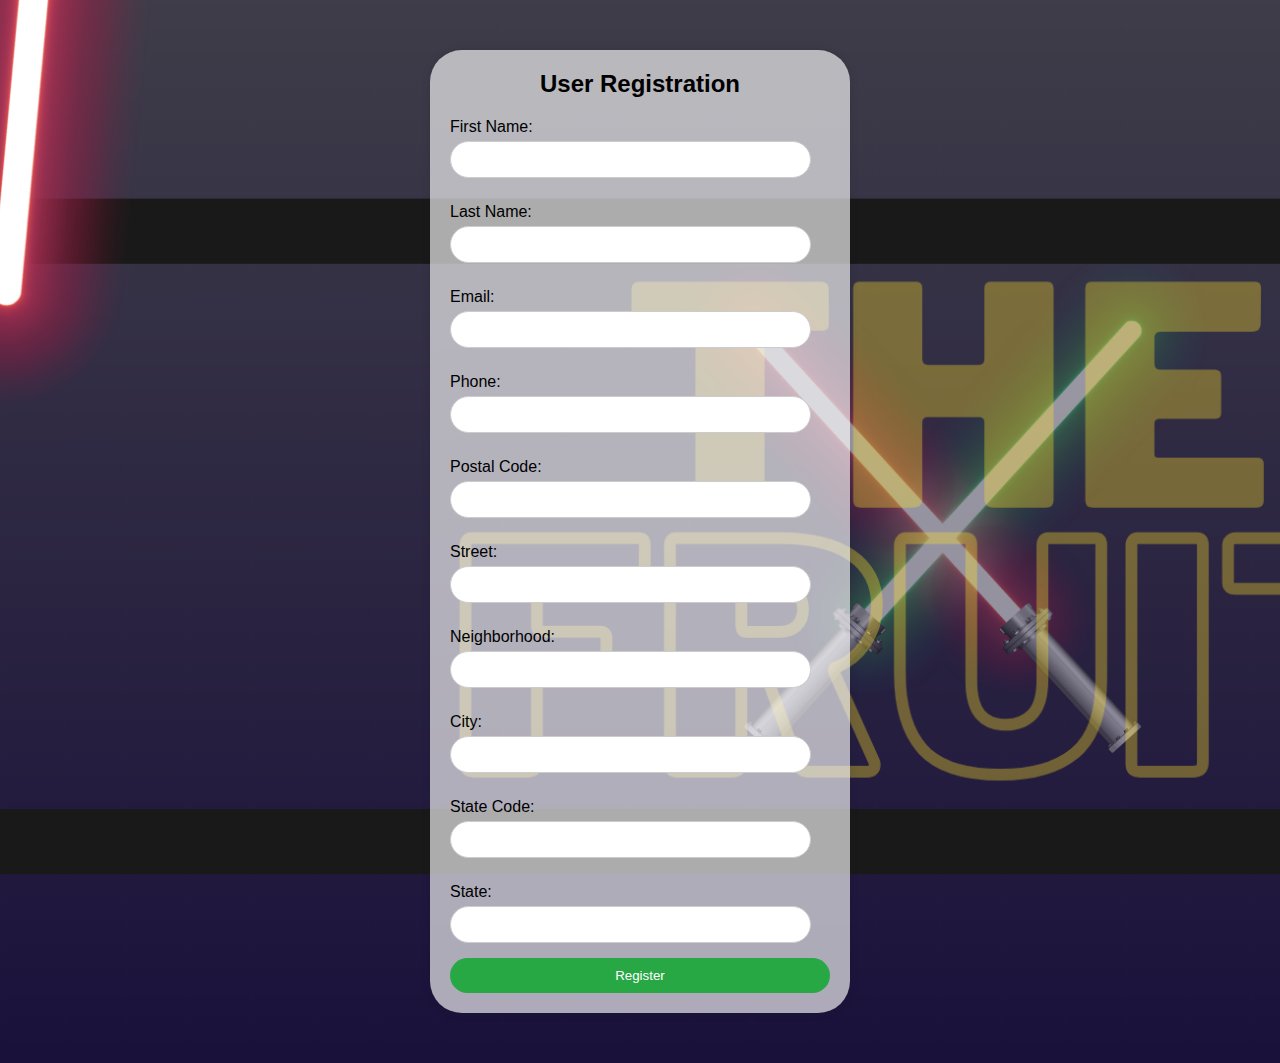
<file: index-cadastro.html>
<!DOCTYPE html>
<html lang="en">

<head>
    <meta charset="UTF-8">
    <meta name="viewport" content="width=device-width, initial-scale=1.0">
    <title>User Registration</title>
    <link rel="stylesheet" href="styles.css">
</head>

<body>
    <div class="container">
        <h2>User Registration</h2>
        <form id="registrationForm">
            <label for="firstName">First Name:</label>
            <input type="text" id="firstName" name="firstName" required>

            <label for="lastName">Last Name:</label>
            <input type="text" id="lastName" name="lastName" required>

            <label for="email">Email:</label>
            <input type="email" id="email" name="email" required>

            <label for="phone">Phone:</label>
            <input type="tel" id="phone" name="phone" required>

            <label for="postalCode">Postal Code:</label>
            <input type="text" id="postalCode" name="postalCode" required>

            <label for="street">Street:</label>
            <input type="text" id="street" name="street" readonly>

            <label for="neighborhood">Neighborhood:</label>
            <input type="text" id="neighborhood" name="neighborhood" readonly>

            <label for="city">City:</label>
            <input type="text" id="city" name="city" readonly>

            <label for="stateCode">State Code:</label>
            <input type="text" id="stateCode" name="stateCode" readonly>

            <label for="state">State:</label>
            <input type="text" id="state" name="state" readonly>

            <button type="submit">Register</button>
        </form>
    </div>

    <script src="script.js"></script>
</body>
    
</html>
</file>
<file: styles.css>
@font-face{
    font-family: 'fawkes';
    src: url(fonts/fawkes.ttf);
}

*{
    padding: 0;
    margin: 0;
    box-sizing: border-box;
}

body {
    font-family: 'fawkes';
    background-image: url(img/cadastrobackground.png);
    background-repeat: no-repeat;
    background-size: cover;
    font-family: Arial, sans-serif;
    margin: 0;
    padding: 0;
}

.container {
    width: 420px;
    margin: 50px auto;
    padding: 20px;
    background-color: rgba(255, 255, 255, 0.644);
    box-shadow: 0px 0px 10px rgba(0, 0, 0, 0.1);
    border-radius: 2rem;
}

h2 {
    text-align: center;
    margin-bottom: 20px;
}

label {
    display: block;
    margin: 10px 0 5px;
}

input {
    width: 95%;
    padding: 10px;
    margin-bottom: 15px;
    border: 1px solid #ccc;
    border-radius: 2.5rem;
}

button {
    width: 100%;
    padding: 10px;
    background-color: #28a745;
    color: white;
    border: none;
    border-radius: 2.5rem;
    cursor: pointer;
}

button:hover {
    background-color: #218838;
}
</file>
